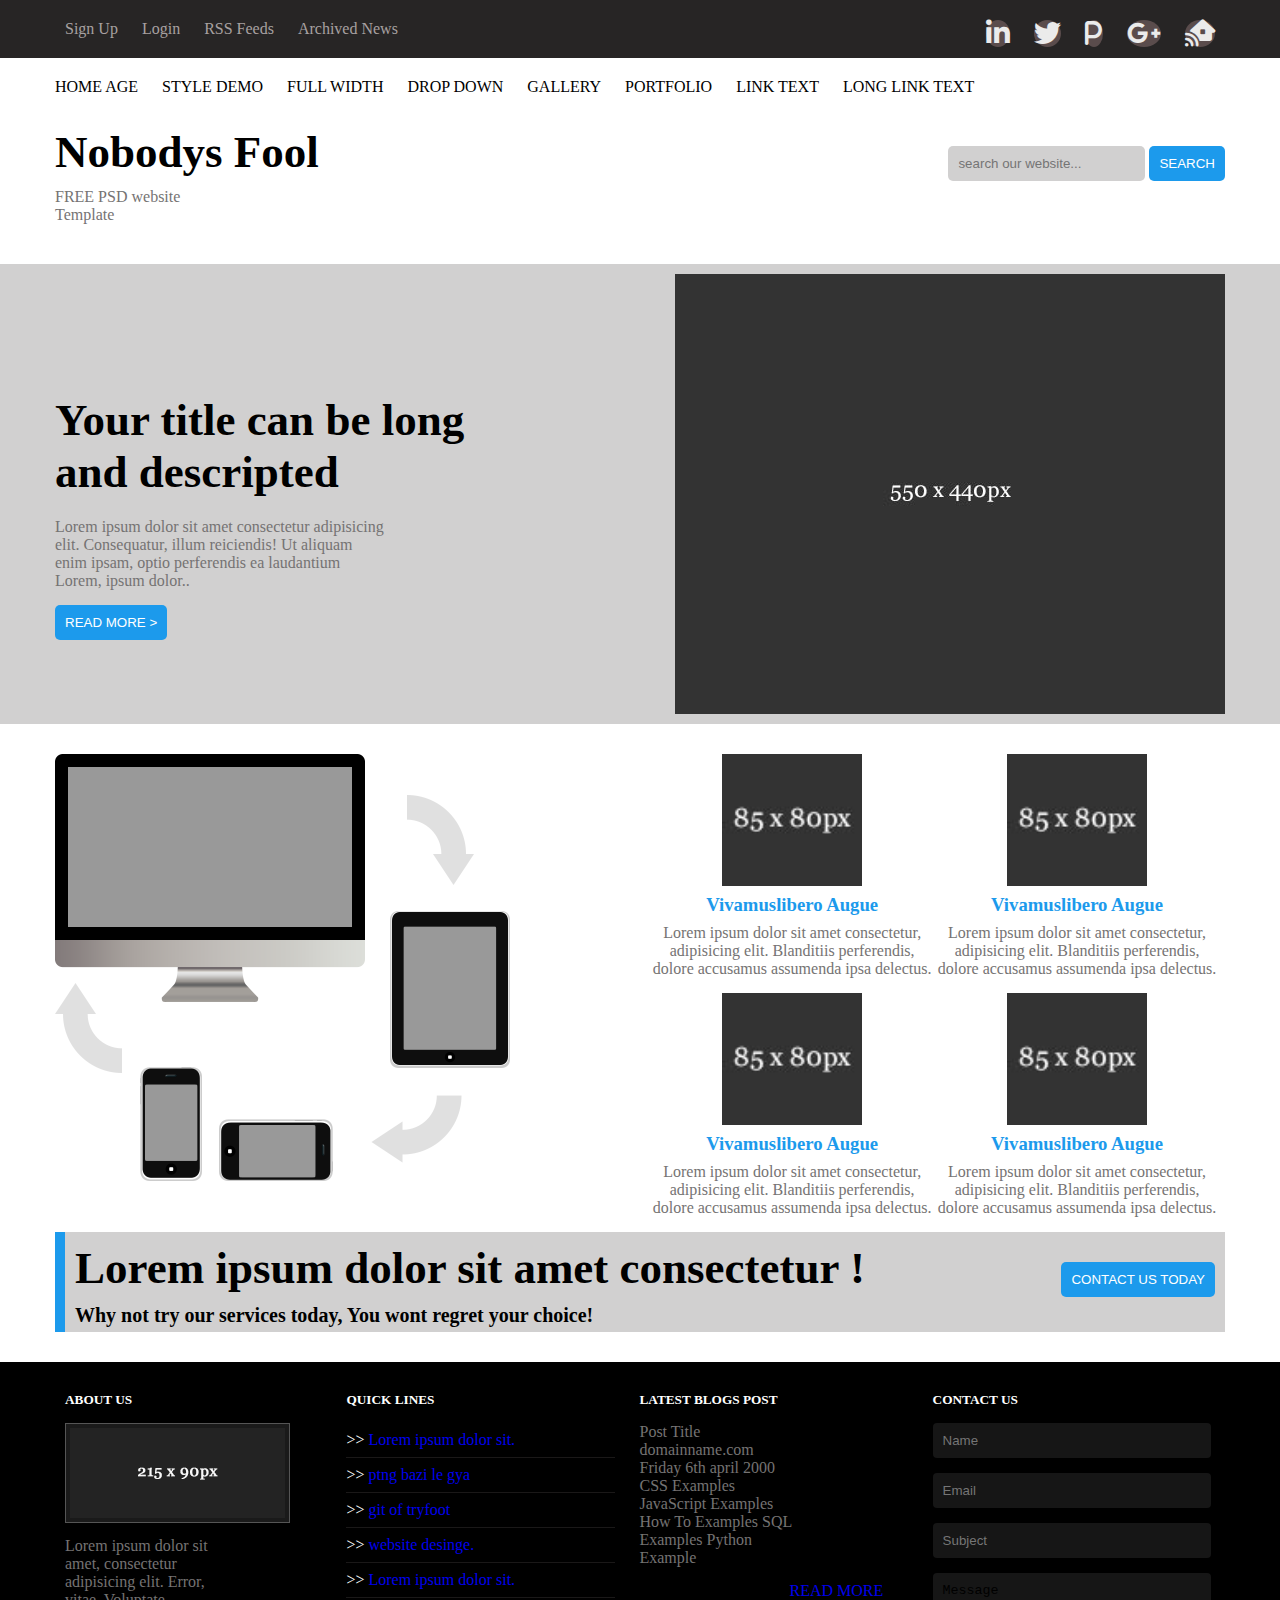
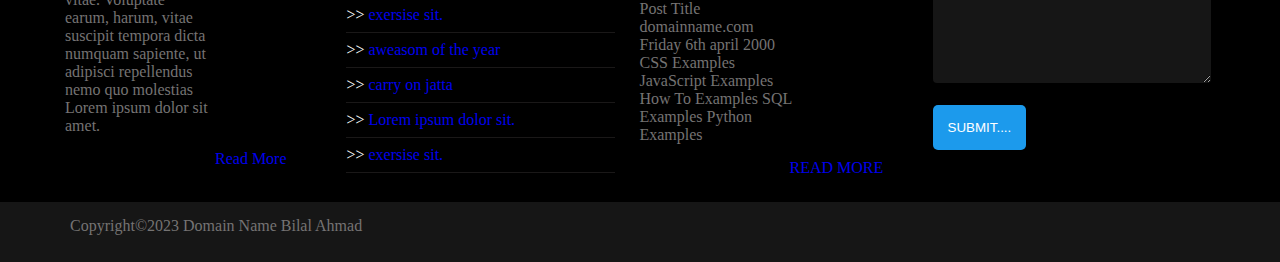
<file: index.html>
<!DOCTYPE html>
<html lang="en">

<head>
    <meta charset="UTF-8">
    <meta name="viewport" content="width=device-width, initial-scale=1.0">
    <title>NoBodysFool</title>
    <link rel="stylesheet" href="style.css">
    <link rel="stylesheet" href="https://cdnjs.cloudflare.com/ajax/libs/font-awesome/6.4.2/css/all.min.css">
</head>

<body>
    <div class="section-1">
        <div class="container">
            <div class="sec-1-article">
                <nav>
                    <ul class="list">
                        <li><a href="#">Sign Up</a></li>
                        <li><a href="#">Login</a></li>
                        <li><a href="#">RSS Feeds</a></li>
                        <li><a href="#">Archived News</a></li>
                    </ul>
                </nav>
            </div>
            <div class="sec-2-article">
                <i class="fa-brands fa-linkedin-in"></i>
                <i class="fa-brands fa-twitter"></i>
                <i class="fa-solid fa-p"></i>
                <i class="fa-brands fa-google-plus-g"></i>
                <i class="fa-solid fa-house-signal"></i>
            </div>
        </div>
    </div>
    <div class="section-3">
        <div class="container">
            <!-- <div class="scrollmenu"> -->
            <nav class="sec-3-article">
                <ul class="list">
                    <li><a href="#">HOME AGE</a></li>
                    <li><a href="#">STYLE DEMO</a></li>
                    <li><a href="#">FULL WIDTH</a></li>
                    <li><a href="#">DROP DOWN</a></li>
                    <li><a href="#">GALLERY</a></li>
                    <li><a href="#">PORTFOLIO</a></li>
                    <li><a href="#">LINK TEXT</a></li>
                    <li><a href="#">LONG LINK TEXT</a></li>
                </ul>
            </nav>
            <!-- <div class="navbar-bottom-line"></div> -->
            <!-- </div> -->
        </div>
    </div>
    <div class="section-4">
        <div class="container">
            <div class="sec-4-article">
                <h1>Nobodys Fool</h1>
                <p>FREE PSD website Template</p>
            </div>
            <div class="sec-5-article ">
                <input class="search-input" type="text" placeholder="search our website...">
                <button class="button">SEARCH</button>
            </div>
        </div>
    </div>
    <div class="section-6">
        <div class="container">
            <div class="sec-6-article">
                <h2>Your title can be long <br> and descripted</h2>
                <p>Lorem ipsum dolor sit amet consectetur adipisicing elit. Consequatur, illum reiciendis! Ut aliquam
                    enim ipsam, optio perferendis ea laudantium Lorem, ipsum dolor..</p>

                <button class="button">READ MORE > </button>
            </div>
            <div class="sec-7-article">
                <img class="img" src="images/slider.jpg">
            </div>
            <div class="clearboth">

            </div>
        </div>
    </div>
    <div class="section-8">
        <div class="container">
            <div class="sec-8-article">
                <img src="images/main.png">
            </div>
            <div class="sec-9-article">

                <div class="sec-9-articles">
                    <img src="images/item.jpg" alt="This is item image with small size">
                    <h3>Vivamuslibero Augue</h3>
                    <p>Lorem ipsum dolor sit amet consectetur, adipisicing elit. Blanditiis perferendis, dolore
                        accusamus
                        assumenda ipsa delectus.
                    </p>
                </div>

                <div class="sec-9-articles">
                    <img src="images/item.jpg" alt="This is item image with small size">
                    <h3>Vivamuslibero Augue</h3>
                    <p>Lorem ipsum dolor sit amet consectetur, adipisicing elit. Blanditiis perferendis, dolore
                        accusamus
                        assumenda ipsa delectus.
                    </p>
                </div>

                <div class="sec-9-articles">
                    <img src="images/item.jpg" alt="This is item image with small size">
                    <h3>Vivamuslibero Augue</h3>
                    <p>Lorem ipsum dolor sit amet consectetur, adipisicing elit. Blanditiis perferendis, dolore
                        accusamus
                        assumenda ipsa delectus.
                    </p>
                </div>

                <div class="sec-9-articles">
                    <img src="images/item.jpg" alt="This is item image with small size">
                    <h3>Vivamuslibero Augue</h3>
                    <p>Lorem ipsum dolor sit amet consectetur, adipisicing elit. Blanditiis perferendis, dolore
                        accusamus
                        assumenda ipsa delectus.
                    </p>
                </div>

            </div>

            <div class="clearboth"></div>
        </div>
    </div>
    <div class="container">

        <div class="section-11">
            <div class="sec-11-article">
                <h1>Lorem ipsum dolor sit amet consectetur !</h1>
                <h4>Why not try our services today, You wont regret your choice!</h4>
            </div>
            <div class="sec-12-article">
                <button class="button">CONTACT US TODAY</button>
            </div>

            <div class="clearboth"></div>
        </div>
    </div>
    <div class="blackfooter">
        <div class="container">
            <div class="about">
                <div>
                    <h5>ABOUT US</h5>
                    <img src="images/footer.png" alt="footer image">
                </div>
                <div>
                    <p>Lorem ipsum dolor sit amet, consectetur adipisicing elit. Error, vitae. Voluptate earum, harum,
                        vitae
                        suscipit tempora dicta numquam sapiente, ut adipisci repellendus nemo quo molestias Lorem ipsum
                        dolor sit amet.</p>
                    <a href="#Read More">Read More </a>
                </div>
            </div>

            <div class="lines">
                <div>
                    <h5>QUICK LINES</h5>
                </div>
                <div class="footer-line-links">
                    <div>>> <a href="#">Lorem ipsum dolor sit.</a></div>
                    <div>>> <a href="#">ptng bazi le gya</a></div>
                    <div>>> <a href="#">git of tryfoot</a></div>
                    <div>>> <a href="#">website desinge.</a></div>
                    <div>>> <a href="#">Lorem ipsum dolor sit.</a></div>
                    <div>>> <a href="#"> exersise sit.</a></div>
                    <div>>> <a href="#">aweasom of the year</a></div>
                    <div>>> <a href="#">carry on jatta</a></div>
                    <div>>> <a href="#">Lorem ipsum dolor sit.</a></div>
                    <div>>> <a href="#"> exersise sit.</a></div>
                </div>
            </div>

            <div class="blogs">
                <div>
                    <h5>LATEST BLOGS POST</h5>
                </div>
                <div>
                    <p>Post Title <br>domainname.com <br>Friday 6th april 2000
                        <br>
                        CSS Examples
                        JavaScript Examples
                        How To Examples
                        SQL Examples
                        Python Example
                    </p>
                    <a href="#READ MORE">READ MORE</a>
                </div>
                <div>
                    <p>Post Title <br>domainname.com <br>Friday 6th april 2000
                        <br>
                        CSS Examples
                        JavaScript Examples
                        How To Examples
                        SQL Examples
                        Python Examples
                    </p>
                    <a href="#READ MORE">READ MORE</a>
                </div>
            </div>

            <div class="contact">
                <div>
                    <h5>CONTACT US</h5>
                </div>
                <form class="footer-form">
                    <input class="names input-footer" type="text" placeholder="Name">
                    <input class="input-footer" type="text " placeholder="Email">
                    <input class="subjects input-footer" type="text" placeholder="Subject">
                    <!-- <input class="messages" type="text" placeholder="Message"> -->
                    <textarea class="textarea-footer" name="messages" id="" cols="" rows="6">Message</textarea>
                    <div class="">
                        <button class="button-1">SUBMIT....</button>
                    </div>
                </form>
            </div>

        </div>
    </div>
    <div class="footer">
        <div class="container">
            <div class="para-1">
                <p>Copyright&copy;2023 Domain Name Bilal Ahmad</p>
            </div>
            <!-- 
          <div class="para-2"><p>template by OS Template</p></div>  
        </div> -->
        </div>
</body>

</html>
</file>
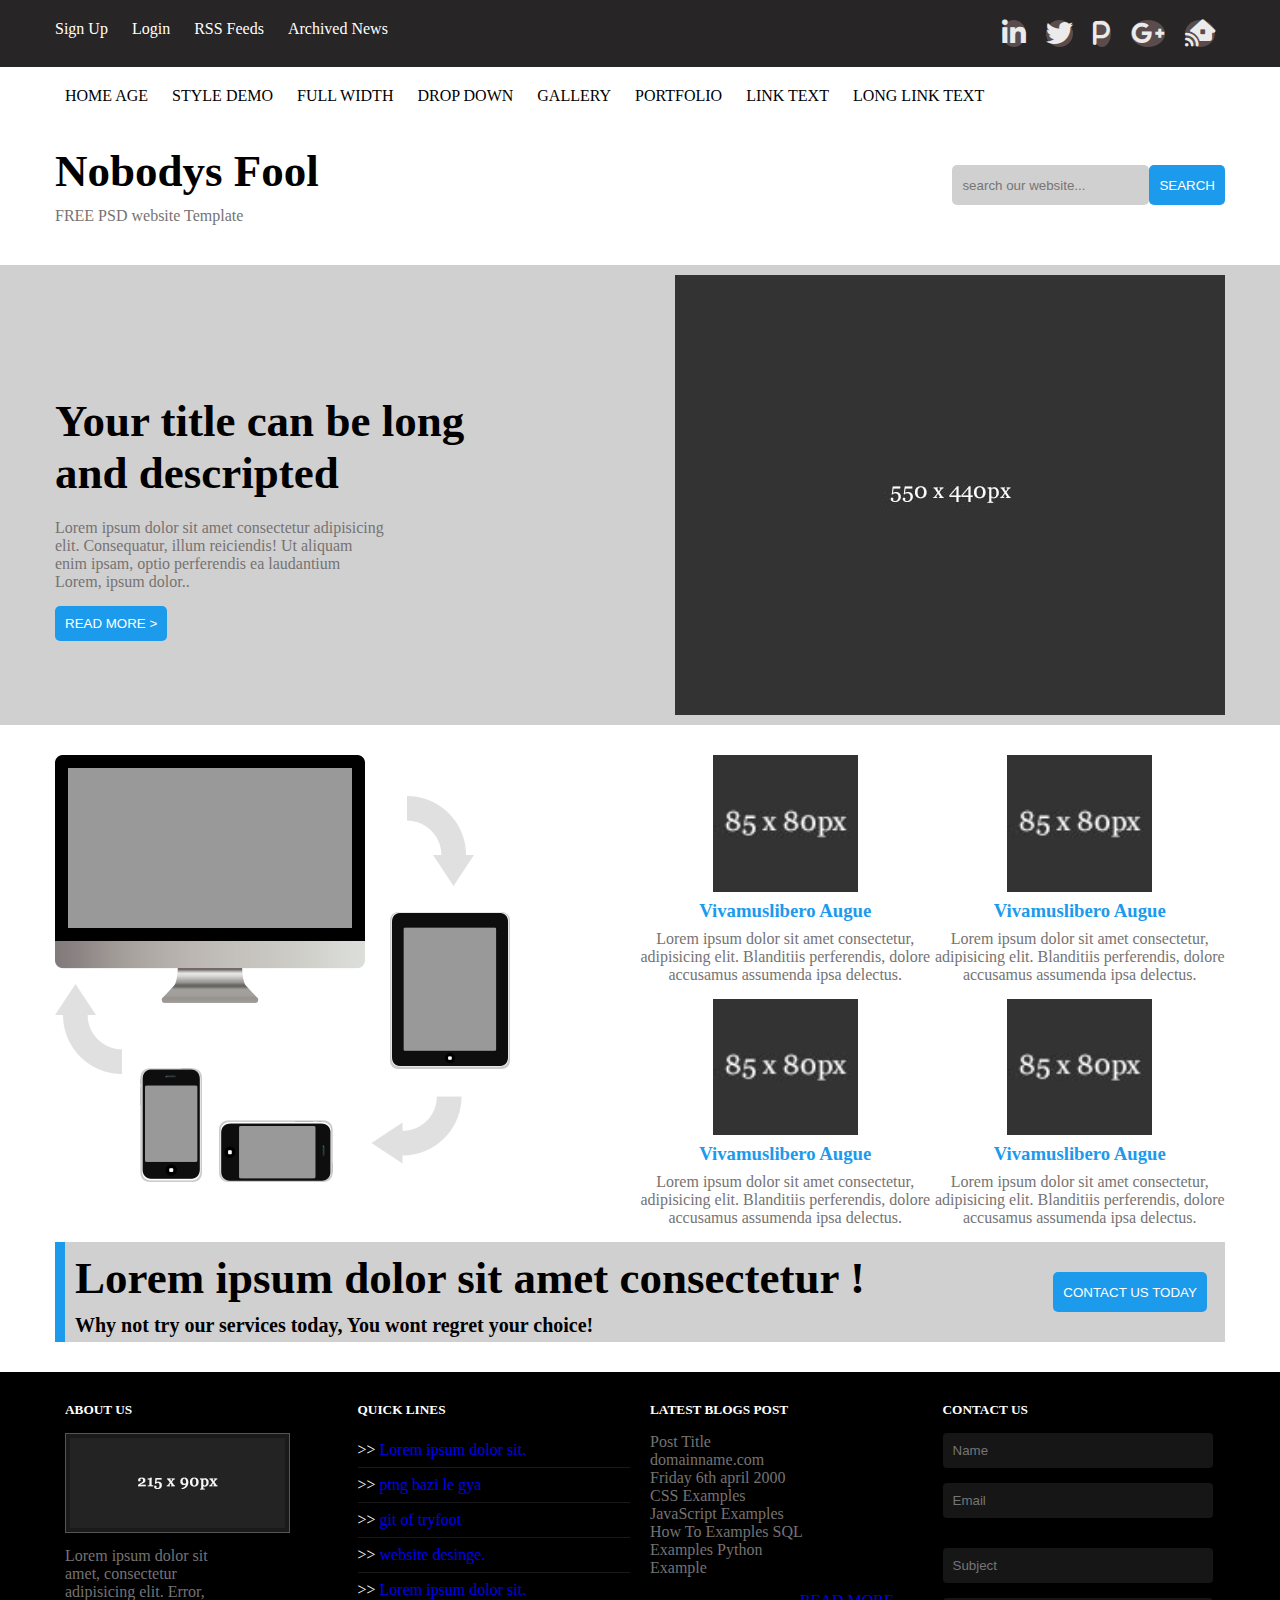
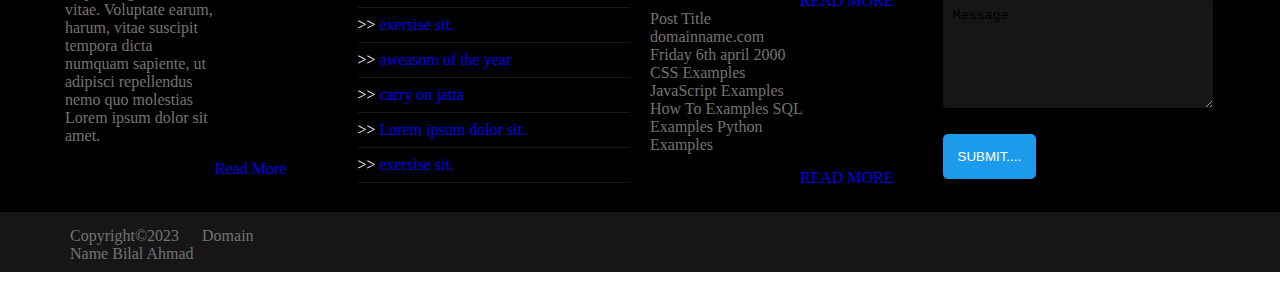
<file: flex.html>
<!DOCTYPE html>
<html lang="en">

<head>
    <meta charset="UTF-8">
    <meta name="viewport" content="width=device-width, initial-scale=1.0">
    <title>NoBodysFool</title>
    <link rel="stylesheet" href="stile.css">
    <link rel="stylesheet" href="https://cdnjs.cloudflare.com/ajax/libs/font-awesome/6.4.2/css/all.min.css">
</head>

<body>
    <div class="section-1">
        <div class="container">
            <div class="sec-1-article">
                <a href="#">Sign Up</a>
                <a href="#">Login</a>
                <a href="#">RSS Feeds</a>
                <a href="#">Archived News</a>
            </div>
            <div class="sec-2-article">
                <i class="fa-brands fa-linkedin-in"></i>
                <i class="fa-brands fa-twitter"></i>
                <i class="fa-solid fa-p"></i>
                <i class="fa-brands fa-google-plus-g"></i>
                <i class="fa-solid fa-house-signal"></i>
            </div>
        </div>
    </div>
    <div class="section-3">
        <div class="container">
            <nav class="sec-3-article">
                <a href="#">HOME AGE</a>
                <a href="#">STYLE DEMO</a>
                <a href="#">FULL WIDTH</a>
                <a href="#">DROP DOWN</a>
                <a href="#">GALLERY</a>
                <a href="#">PORTFOLIO</a>
                <a href="#">LINK TEXT</a>
                <a href="#">LONG LINK TEXT</a>
            </nav>
            <!-- <div class="navbar-bottom-line"></div> -->
            <!-- </div> -->
        </div>
    </div>
    <div class="section-4">
        <div class="container">
            <div class="sec-4-article">
                <h1>Nobodys Fool</h1>
                <p>FREE PSD website Template</p>
            </div>
            <div class="sec-5-article ">
                <input class="search-input" type="text" placeholder="search our website...">
                <button class="button">SEARCH</button>
            </div>
        </div>
    </div>
    <div class="section-6">
        <div class="container">
            <div class="sec-6-article">
                <h2>Your title can be long <br> and descripted</h2>
                <p>Lorem ipsum dolor sit amet consectetur adipisicing elit. Consequatur, illum reiciendis! Ut aliquam
                    enim ipsam, optio perferendis ea laudantium Lorem, ipsum dolor..</p>

                <button class="button">READ MORE > </button>
            </div>
            <div class="sec-7-article">
                <img class="img" src="images/slider.jpg">
            </div>
        </div>
    </div>
    <div class="section-8">
        <div class="container">
            <div class="sec-8-article">
                <img src="images/main.png">
            </div>
            <div class="sec-9-article">

                <div class="sec-9-articles">
                    <img src="images/item.jpg" alt="This is item image with small size">
                    <h3>Vivamuslibero Augue</h3>
                    <p>Lorem ipsum dolor sit amet consectetur, adipisicing elit. Blanditiis perferendis, dolore
                        accusamus
                        assumenda ipsa delectus.
                    </p>
                </div>

                <div class="sec-9-articles">
                    <img src="images/item.jpg" alt="This is item image with small size">
                    <h3>Vivamuslibero Augue</h3>
                    <p>Lorem ipsum dolor sit amet consectetur, adipisicing elit. Blanditiis perferendis, dolore
                        accusamus
                        assumenda ipsa delectus.
                    </p>
                </div>

                <div class="sec-9-articles">
                    <img src="images/item.jpg" alt="This is item image with small size">
                    <h3>Vivamuslibero Augue</h3>
                    <p>Lorem ipsum dolor sit amet consectetur, adipisicing elit. Blanditiis perferendis, dolore
                        accusamus
                        assumenda ipsa delectus.
                    </p>
                </div>

                <div class="sec-9-articles">
                    <img src="images/item.jpg" alt="This is item image with small size">
                    <h3>Vivamuslibero Augue</h3>
                    <p>Lorem ipsum dolor sit amet consectetur, adipisicing elit. Blanditiis perferendis, dolore
                        accusamus
                        assumenda ipsa delectus.
                    </p>
                </div>

            </div>
        </div>
    </div>

    <div class="container">

        <div class="section-11">
            <div class="sec-11-article">
                <h1>Lorem ipsum dolor sit amet consectetur !</h1>
                <h4>Why not try our services today, You wont regret your choice!</h4>
            </div>
            <div class="sec-12-article">
                <button class="button">CONTACT US TODAY</button>
            </div>
        </div>
    </div>
    <div class="blackfooter">
        <div class="container-2">
            <div class="about">
                <div>
                    <h5>ABOUT US</h5>
                    <img src="images/footer.png" alt="footer image">
                </div>
                <div>
                    <p>Lorem ipsum dolor sit amet, consectetur adipisicing elit. Error, vitae. Voluptate earum, harum,
                        vitae
                        suscipit tempora dicta numquam sapiente, ut adipisci repellendus nemo quo molestias Lorem ipsum
                        dolor sit amet.</p>
                    <a href="#Read More">Read More </a>
                </div>
            </div>

            <div class="lines">
                <div>
                    <h5>QUICK LINES</h5>
                </div>
                <div class="footer-line-links">
                    <div>>> <a href="#">Lorem ipsum dolor sit.</a></div>
                    <div>>> <a href="#">ptng bazi le gya</a></div>
                    <div>>> <a href="#">git of tryfoot</a></div>
                    <div>>> <a href="#">website desinge.</a></div>
                    <div>>> <a href="#">Lorem ipsum dolor sit.</a></div>
                    <div>>> <a href="#"> exersise sit.</a></div>
                    <div>>> <a href="#">aweasom of the year</a></div>
                    <div>>> <a href="#">carry on jatta</a></div>
                    <div>>> <a href="#">Lorem ipsum dolor sit.</a></div>
                    <div>>> <a href="#"> exersise sit.</a></div>
                </div>
            </div>

            <div class="blogs">
                <div>
                    <h5>LATEST BLOGS POST</h5>
                </div>
                <div>
                    <p>Post Title <br>domainname.com <br>Friday 6th april 2000
                        <br>
                        CSS Examples
                        JavaScript Examples
                        How To Examples
                        SQL Examples
                        Python Example
                    </p>
                    <a href="#READ MORE">READ MORE</a>
                </div>
                <div>
                    <p>Post Title <br>domainname.com <br>Friday 6th april 2000
                        <br>
                        CSS Examples
                        JavaScript Examples
                        How To Examples
                        SQL Examples
                        Python Examples
                    </p>
                    <a href="#READ MORE">READ MORE</a>
                </div>
            </div>

            <div class="contact">
                <div>
                    <h5>CONTACT US</h5>
                </div>
                <form class="footer-form">
                    <input class="names input-footer" type="text" placeholder="Name">
                    <input class="input-footer" type="text " placeholder="Email">
                    <input class="subjects input-footer" type="text" placeholder="Subject">
                    <!-- <input class="messages" type="text" placeholder="Message"> -->
                    <textarea class="textarea-footer" name="messages" id="" cols="" rows="6">Message</textarea>
                    <div class="">
                        <button class="button-1">SUBMIT....</button>
                    </div>
                </form>
            </div>

        </div>
    </div>
    <div class="footer">
        <div class="container">
            <div class="para-1">
                <p>Copyright&copy;2023 Domain Name Bilal Ahmad</p>
            </div>
        </div>

    </div>
</body>

</html>
</file>
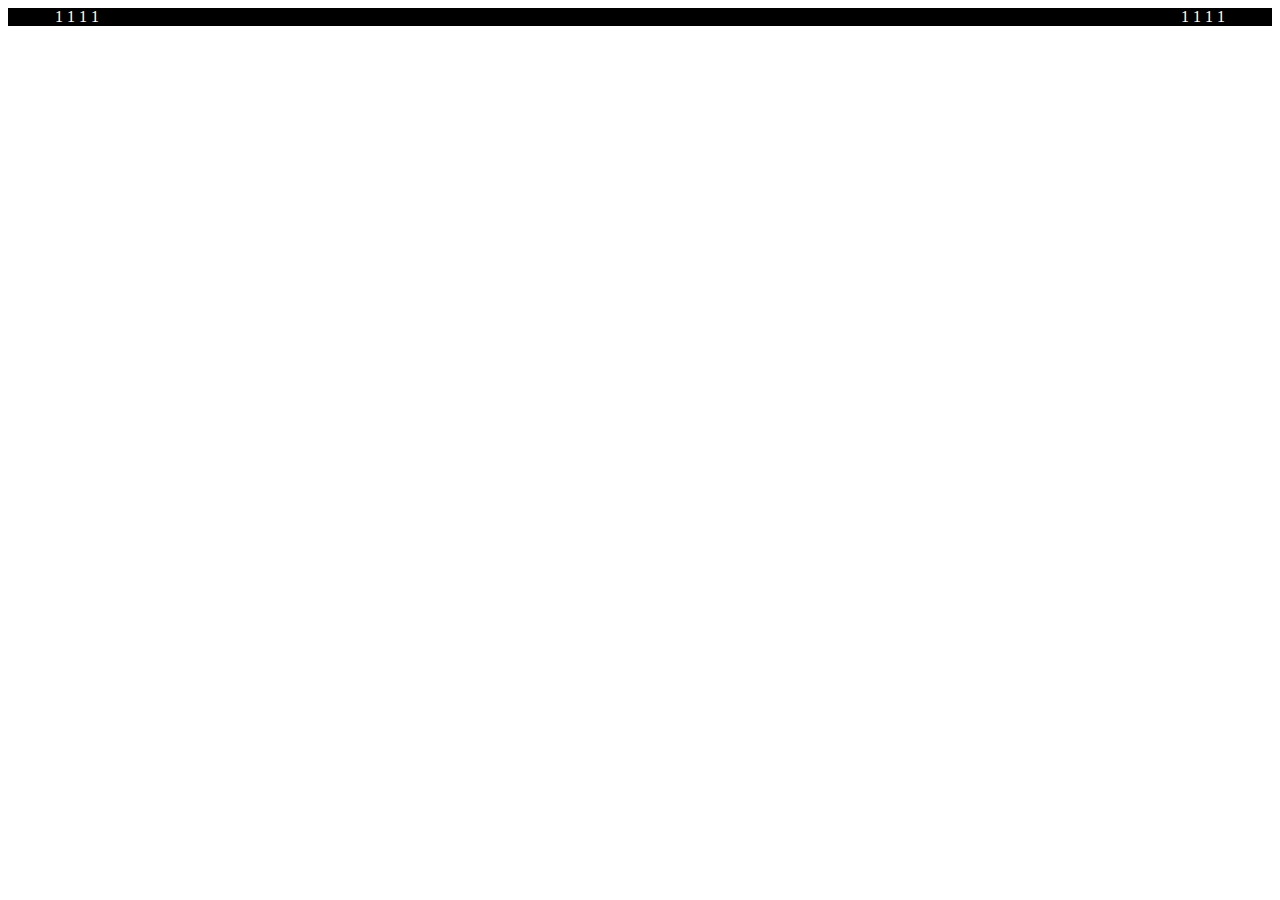
<file: topbar.html>
<!DOCTYPE html>
<html lang="en">
<head>
    <meta charset="UTF-8">
    <meta name="viewport" content="width=device-width, initial-scale=1.0">
    <title>Document</title>
    <style>
        .container {
            width: 1170px;
            margin: 0 auto;
        }

        .topbar-section {
            background-color: black;
            color: white;
        }

        .topbar {
            display: flex;
            justify-content: space-between;
        }
    </style>
</head>
<body>
    <div class="topbar-section">
        <div class="container">
            <div class="topbar">
                <div class="top-nav">
                    <span>1</span>
                    <span>1</span>
                    <span>1</span>
                    <span>1</span>
                </div>
                <div class="topbar-icons">
                    <span>1</span>
                    <span>1</span>
                    <span>1</span>
                    <span>1</span>
                </div>
            </div>
        </div>
    </div>
</body>
</html>
</file>
<file: style.css>
* {
    margin: 0;
    padding: 0;
}

.container {
    width: 1170px;
    margin: 0 auto;
    /* outline: 1px solid red; */
}

.section-1 {
    background-color: rgb(39, 37, 37);
    padding: 20px;
}

.section-1 .container {    
    position: relative;
}

.sec-1-article nav ul li {
    display: inline-block;
    list-style: none;
    margin: 0 10px;
}

.sec-1-article nav ul li a {
    text-decoration: none;
    color: rgb(167, 161, 161);
}

.sec-1-article {
    /* background-color: aqua; */
    display: inline-block;
    width: 49.82%;
}

.sec-2-article {
    /* width: 49.841%; */
    display: inline;
    position: absolute;
    right: 0px;
}

.sec-2-article i {
    font-size: 27px;
    color:rgb(235, 235, 235);
    margin: 0 10px;
    border-radius: 50%;
    background-color: #5a4c4c;
}

.clearboth {
    clear: both;
}

 .sec-2-article i:hover {
    color:red;
}

.section-3 {
    margin: 20px 0px;
}

.nav-bottom-line {
    border-bottom: 5px solid rgb(155, 155, 155);
}

.sec-3-article ul li a {
   color: black;
}

.sec-3-article ul li {
    display: inline-block;
    list-style: none;
    margin: 0 10px;
    padding-bottom: 10px;
}

.sec-3-article ul li:hover {
    outline: 5px solid rgb(28,154,236);
}

.sec-3-article ul li:first-of-type{
    margin-left: 0px;
}
.sec-3-article ul li a {
    text-decoration: none;
}
 
h1 {
    font-size: 45px;
    margin-bottom: 10px;
}

p {
    color: rgb(117, 115, 115);
}

.sec-5-article {
    /* display: inline-block; */
    /* background-color: brown; */
    vertical-align: middle;
    float: right;
    margin-top: 20px;
}

.sec-4-article {
    display: inline-block;
}

.button {
    background-color: rgb(28,154,236);
    padding: 10px;
    color: white;
    border-radius: 5px;
    border: none;
}

.search-input {
    padding: 10px;
    color: rgb(167, 161, 161);
    background-color: rgb(209, 208, 208); 
    border-radius: 5px;
    border: none;
}

.section-6 {
    background-color:  rgb(209, 208, 208);
    height: 460px;
    margin-top: 25px;
}

.sec-6-article  {
    width: 50%;
    padding-top: 130px;
    float: left;
    
}

h2 {
    font-size: 45px;
    margin-bottom: 20px;
    width: 70%;
}

p {
    color: rgb(117, 115, 115);
    margin-bottom: 15px;
    width: 57%;
}

.sec-7-article {
    width: 49.8%;
    float: right;
    padding: 10px 0px 10px 0px;
    position: relative;
}

 .sec-7-article .img {
    position: absolute;
    right: 0px;
}

.section-8 {
    /* border: 1px solid red; */
    padding-top:  30px;
}

.sec-8-article {
    width: 50%;
    /* border: 1px solid green; */
    float: left;
}

.sec-9-article {
    width: 49%;
    float: right;
    vertical-align: top;
}

/* 4 articles in section 9 */
.sec-9-articles {
    width: 49%;
    display: inline-block;
}

.sec-9-articles p{
    width: 100%;
}

.sec-9-articles img{
    width: 50%;
    display: block;
    margin: 0 auto;
}

.sec-9-articles h3 {
    text-align: center;
    padding: 8px 0px;
    color: rgb(28,154,236);
}

.sec-9-articles p {
    text-align: center;
}

.section-11 {
    height: 80px;
    background-color:   rgb(209, 208, 208);
    padding: 10px;
    margin-bottom: 30px;
    border-left: 10px solid rgb(28,154,236);
}

.sec-11-article {
    width: 70%;
    float: left;

}

h4 {
    font-size: 20px;
}

.sec-12-article {
    float: right;
    padding-top: 20px;
}

.blackfooter {
    height: 400px;
    background-color: black;
    padding-top: 20px;
    padding-bottom: 20px;
}

.about {
    width: 22%;
    padding: 10px;
    /* outline: 1px solid red; */
    display: inline-block;
    vertical-align: top;
}

h5 {
    color: white;
    padding-bottom: 15px;
}

.about img {
    padding-bottom: 10px;
}

.about a {
    text-decoration: none;
    padding-left: 150px;
}

.lines {
    display: inline-block;
    width: 23%;
    padding: 10px;
    vertical-align: top;
    /* outline: 1px solid red;  */
}

hr {
    border-top: 0.5px solid #111111;
}
.lines a {
    text-decoration: none;
    margin: 5px 0px;
    
}

.footer-line-links {
    color: #fff;
}

.footer-line-links div {
    padding: 8px 0px;
    border-bottom: 1px solid rgb(26, 24, 24);
}

.blogs {
    width: 23%;
    padding: 10px;
    /* outline: 1px solid red; */
    display: inline-block;
    vertical-align: top;
}

.blogs a {
    text-decoration: none;
    padding-left: 150px;
}

.contact {
    width: 23.9999%;
    padding: 10px;
    display: inline-block;
    vertical-align: top;
}

.subjects {
    margin-bottom: 15px;
    margin-top: 15px;
}

.footer-form {
    box-sizing: border-box;
}

.input-footer, .textarea-footer {
    background-color:  rgb(22, 22, 22) ;
    display: block;
    width: 92%;
    margin-bottom: 15px;
    padding: 10px;
    border: none;
    border-radius: 4px;
}

.button-1 {
  margin-top: 7px;
  background: rgb(28,154,236);
  padding: 15px;
  color: white;
  border-radius: 5px;
  border: none;
}

.messages {
    height: 90px;
}

.footer {
    height: 60px;
    background-color:  rgb(22, 22, 22);
    text-align: justify;
}

.footer p {
    padding: 15px;
}

.para-2 {
    display: inline-block;
}
</file>
<file: stile.css>
* {
    margin: 0;
    padding: 0;
}

.container {
    width: 1170px;
    margin: 0 auto;
    display: flex;
    /* outline: 2px solid red; */
}

.section-1 {
    background-color: rgb(39, 37, 37);
    padding: 20px;
}

.sec-1-article {
    width: 50%;
    /* background-color: aqua; */
}

.sec-1-article a {
    text-decoration: none;
    margin: 0 10px;
    color: white;
}

.sec-1-article a:first-of-type {
    margin-left: 0px;
}

.sec-2-article {
    /* background-color: blue; */
    width: 50%;
    display: flex;
    justify-content: flex-end;
}

.sec-2-article i {
    font-size: 27px;
    color:rgb(235, 235, 235);
    margin: 0 10px;
    border-radius: 50%;
    background-color: #5a4c4c;
}

.sec-2-article i:hover {
    color:red;
}

.section-3 {
    margin: 20px 0px;
}


.sec-3-article  a {
    color: black;
    text-decoration: none;
    margin: 0 10px;
    padding-bottom: 10px
 }

 .sec-5-article {
    vertical-align: middle;
    margin-top: 40px;
    margin-bottom: 35px;
    vertical-align: middle;
    display: flex;
    justify-content: flex-end;
    /* background-color: blueviolet; */
    width: 50%;
}


.button {
    background-color: rgb(28,154,236);
    padding: 10px;
    color: white;
    border-radius: 5px;
    border: none;
}

.search-input {
    padding: 10px;
    color: rgb(167, 161, 161);
    background-color: rgb(209, 208, 208); 
    border-radius: 5px;
    border: none;
}

.sec-4-article {
    /* background-color: blue; */
    width: 50%;
    margin-top: 20px;
}

h1 {
    font-size: 45px;
    margin-bottom: 10px;
}

p {
    color: rgb(117, 115, 115);
}

.section-6 {
    background-color:  rgb(209, 208, 208);
    height: 460px;
    margin-top: 25px;
}

.sec-6-article  {
    width: 50%;
    padding-top: 130px;
    
}

h2 {
    font-size: 45px;
    margin-bottom: 20px;
    width: 70%;
}

p {
    color: rgb(117, 115, 115);
    margin-bottom: 15px;
    width: 57%;
}

.sec-7-article {
    width: 50%;
    padding: 10px 0px 10px 0px;
    display: flex;
    justify-content: flex-end;
}

.section-8 {
    padding-top:  30px;
}

.sec-8-article {
    width: 50%;
    
}

.sec-9-article {
    width: 50%;
    vertical-align: top;
}

/* 4 articles in section 9 */
.sec-9-articles {
    width: 49.66%;
    display: inline-block;
}

.sec-9-articles p{
    width: 100%;
}

.sec-9-articles img{
    width: 50%;
    display: flex;
    margin: 0 auto;
}

.sec-9-articles h3 {
    text-align: center;
    padding: 8px 0px;
    color: rgb(28,154,236);
}

.sec-9-articles p {
    text-align: center;
}

.section-11 {
    height: 80px;
    background-color:   rgb(209, 208, 208);
    padding: 10px;
    margin-bottom: 30px;
    border-left: 10px solid rgb(28,154,236);
    display: flex;
    justify-content: flex-start;
    width: 100%;
}

.sec-11-article {
    width: 70%z
}

h4 {
    font-size: 20px;
}

.sec-12-article {
    margin-top: 20px;
    margin-bottom: 20px;
    display: flex;
    justify-content: flex-end;
    width: 30%;
}

.container-2 {
    display: grid;
    grid-template-columns: 1fr 1fr 1fr 1fr;
    width: 1170px;
    margin: 0 auto;
}

.blackfooter {
    height: 400px;
    background-color: black;
    padding-top: 20px;
    padding-bottom: 20px;
}

.about {
    padding: 10px;
    vertical-align: top;
}

h5 {
    color: white;
    padding-bottom: 15px;
}

.about img {
    padding-bottom: 10px;
}

.about a {
    text-decoration: none;
    padding-left: 150px;
}

.lines {
    padding: 10px;
    vertical-align: top;
}

hr {
    border-top: 0.5px solid #111111;
}
.lines a {
    text-decoration: none;
    margin: 5px 0px;
    
}

.footer-line-links {
    color: #fff;
}

.footer-line-links div {
    padding: 8px 0px;
    border-bottom: 1px solid rgb(26, 24, 24);
}

.blogs {
    padding: 10px;
    vertical-align: top;
}

.blogs a {
    text-decoration: none;
    padding-left: 150px;
}

.contact {
    padding: 10px;
    vertical-align: top;
}

.subjects {
    margin-bottom: 15px;
    margin-top: 15px;
}

.footer-form {
    box-sizing: border-box;
}

.input-footer, .textarea-footer {
    background-color:  rgb(22, 22, 22) ;
    width: 92%;
    margin-bottom: 15px;
    padding: 10px;
    border: none;
    border-radius: 4px;
}

.button-1 {
  margin-top: 7px;
  background: rgb(28,154,236);
  padding: 15px;
  color: white;
  border-radius: 5px;
  border: none;
}

.messages {
    height: 90px;
}

.footer {
    height: 60px;
    background-color:  rgb(22, 22, 22);
    text-align: justify;
}

.footer p {
    padding: 15px;
}

.para-2 {
    display: inline-block;
}
</file>
